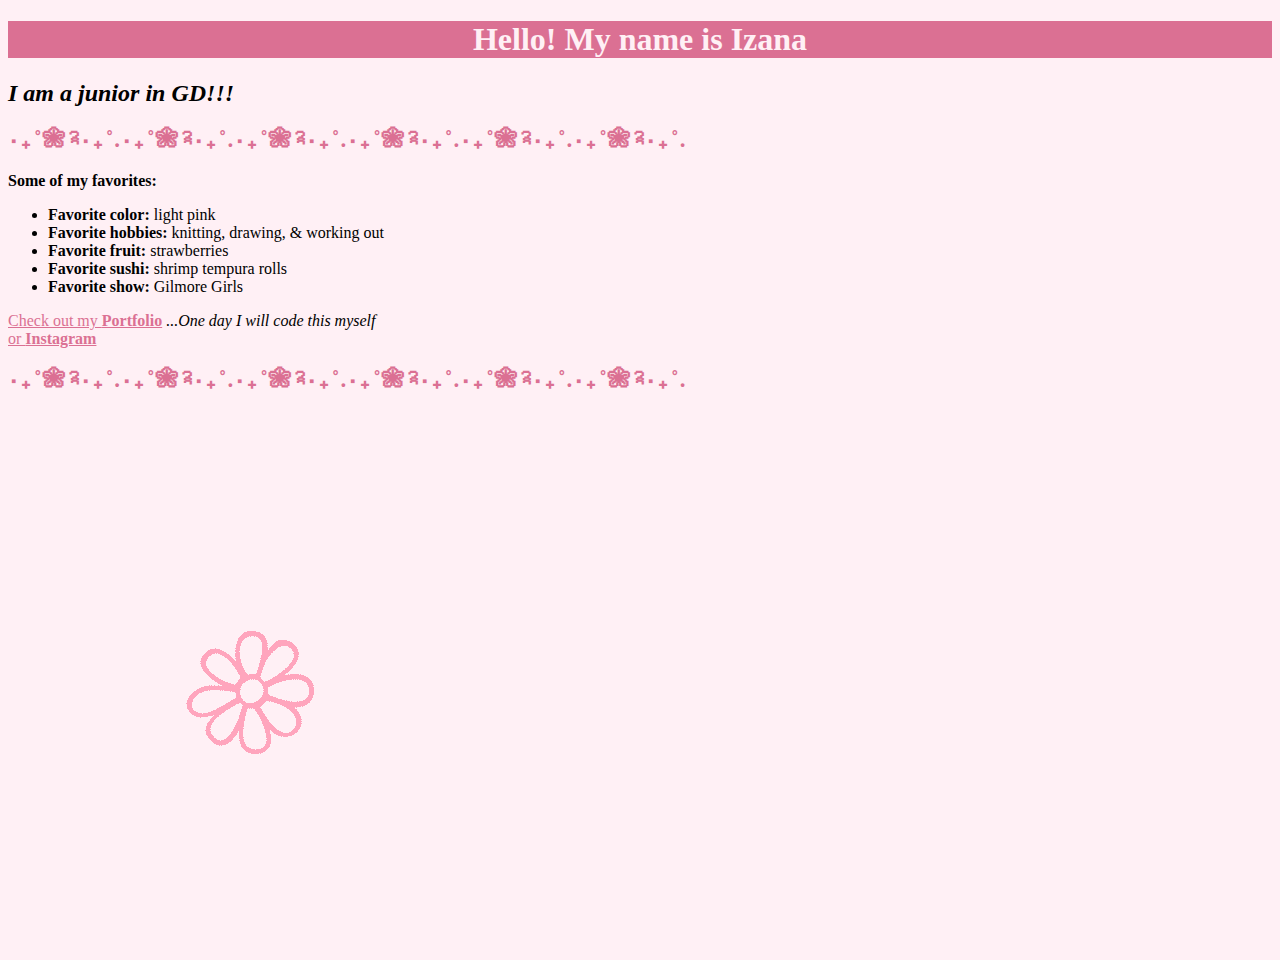
<file: index.html>
<!DOCTYPE html>
<html lang="en">
<head>
    <meta charset="UTF-8">
    <meta name="viewport" content="width=device-width, initial-scale=1.0">
    <link href="style.css" rel="stylesheet">
    <title> WELCOME </title>
    <style>


        h1:hover{
            font-family:'Courier New', Courier, monospace;
            font-size: 50px;
        }
        h2:hover{
            color:aqua;
          
}
a{
    color:palevioletred;
}
        a:hover{
            color:aqua;
            font-size:medium;
        }

        #flower {
            color:palevioletred;
        }

        #flower:hover{
            color:aqua;
        }
        #flower2 {
            color:palevioletred;
        }

        #flower2:hover{
            color:aqua;
        }
    </style>
</head>


<body>
    <body style="background-color:lavenderblush;">
    <h1 style="background-color:palevioletred;">  Hello! My name is Izana</h1>

    <h2>   <em>I am a junior in GD!!!</em> </h2> 
    <h2 class="flower">‧₊˚❀༉‧₊˚.‧₊˚❀༉‧₊˚.‧₊˚❀༉‧₊˚.‧₊˚❀༉‧₊˚.‧₊˚❀༉‧₊˚.‧₊˚❀༉‧₊˚.</h2>



<!-- THIS IS AN ANNOTATION -->
 
    <p> <strong> Some of my favorites: </strong> </p>
    <ul>
        <li> <strong>Favorite color: </strong> light pink </li>
        <li> <strong>Favorite hobbies: </strong> knitting, drawing, & working out </li>
        <li> <strong>Favorite fruit:</strong> strawberries </li>
        <li> <strong>Favorite sushi: </strong> shrimp tempura rolls </li>
        <li> <strong>Favorite show: </strong> Gilmore Girls </li>
    </ul>

    <a href="https://izananordhaus.com/" target="_blank"> Check out my <strong>Portfolio</strong></a> <em>...One day I will code this myself </em> <br>
    <a href="https://www.instagram.com/izana.art/" target="_blank" >or <strong>Instagram</strong></a>

<br>

<h2 class="flower2">‧₊˚❀༉‧₊˚.‧₊˚❀༉‧₊˚.‧₊˚❀༉‧₊˚.‧₊˚❀༉‧₊˚.‧₊˚❀༉‧₊˚.‧₊˚❀༉‧₊˚.</h2>

<br>
<br>
    <img src="img/Pink flower.gif"> 
</body>
</html>
</file>
<file: style.css>
h1{
    text-align: center;
    color: lavenderblush;
}

.flower{
    font-size: 23px;
    letter-spacing: 1px;
    color: palevioletred;
    transition-property: letter-sapcing, color;
    transition-duration: 0.3s;
    transition-timing-function: ease;
    transition-delay: 0s;
}

.flower:hover{
    letter-spacing: 15px;
    color: cyan;
}

.flower2{
    font-size: 23px;
    letter-spacing: 1px;
    color: palevioletred;
    transition-property: letter-sapcing, color;
    transition-duration: 0.3s;
    transition-timing-function: ease;
    transition-delay: 0s;
}

.flower2:hover{
    letter-spacing: 15px;
    color: cyan;
}
</file>
